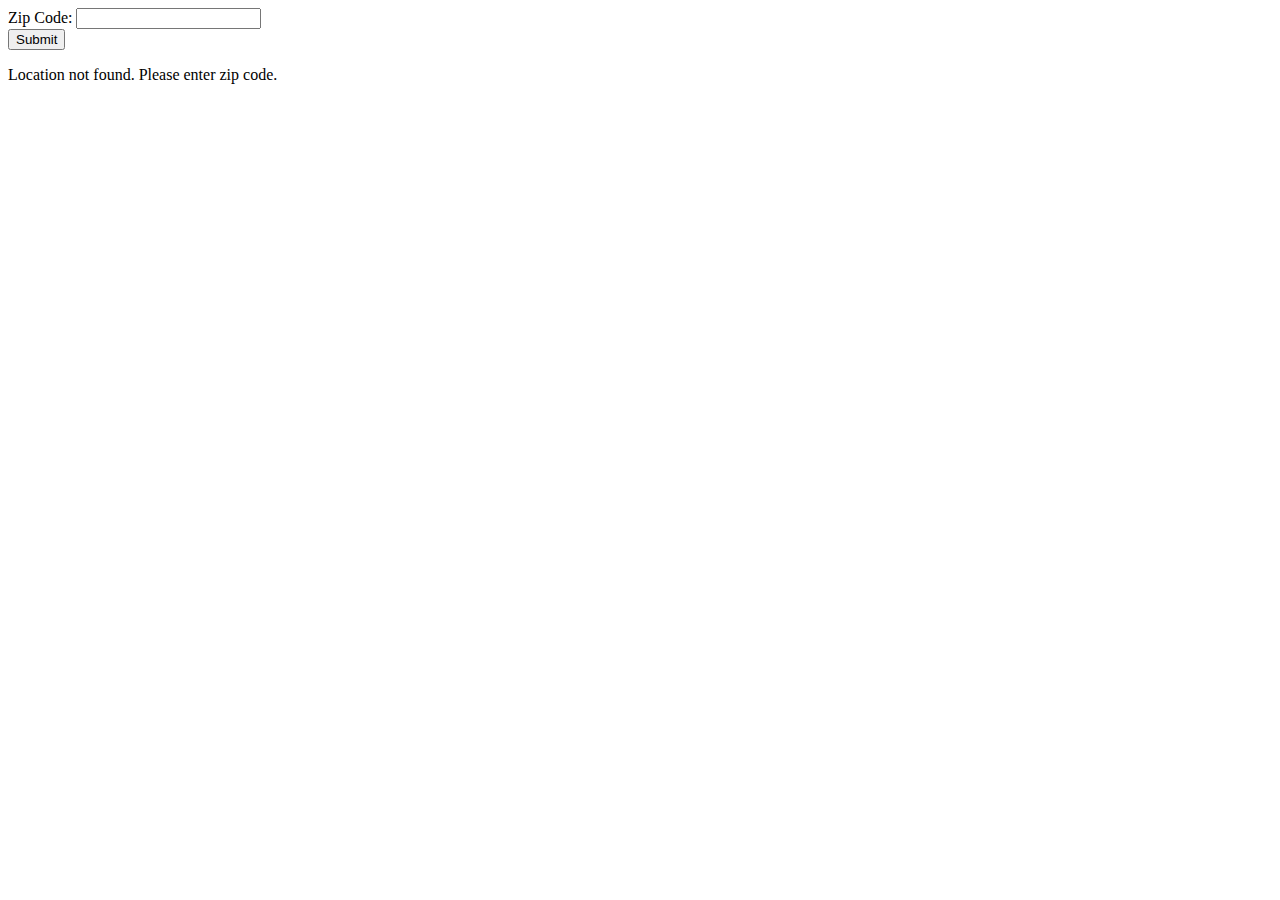
<file: get_restaurants.html>
<!DOCTYPE html>
<html>
  <head>
    <script src="http://ajax.googleapis.com/ajax/libs/jquery/1.11.1/jquery.min.js"></script>
  </head>
    <body>
      Zip Code: <input id="zipbox" type="text" name="zipcode"><br>
      <button id="getzip">Submit</button>

      <p id="location">Looking for your coordinates...</p>
      <title>Entrtain Me</title>
      <!--<script src="node_modules/factual-api" />-->
      <script src="find_location.js"></script>
    </body>
</html>
</file>
